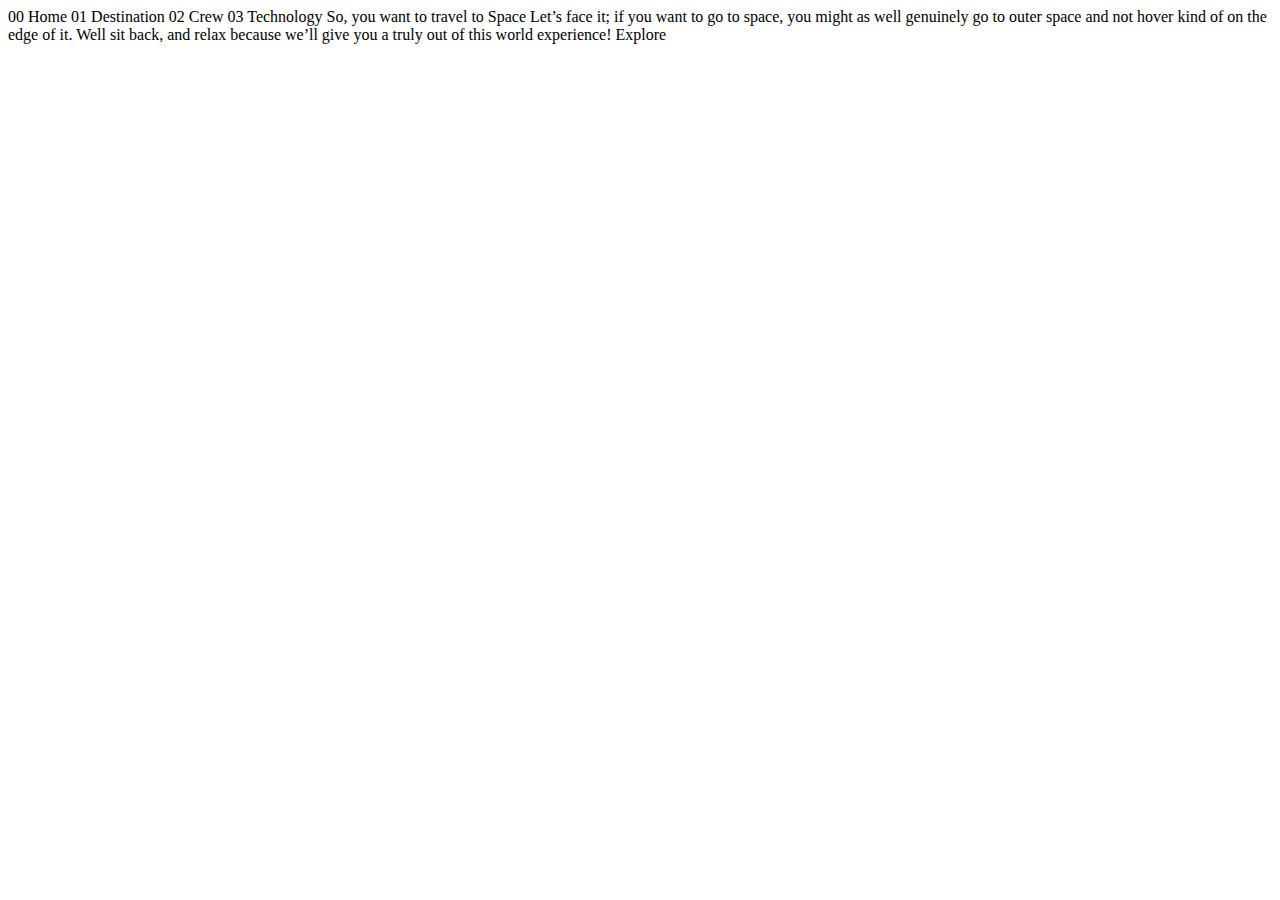
<file: space-tourism-website-main/starter-code/index.html>
<!DOCTYPE html>
<html lang="en">
<head>
  <meta charset="UTF-8">
  <meta name="viewport" content="width=device-width, initial-scale=1.0">

  <link rel="icon" type="image/png" sizes="32x32" href="./assets/favicon-32x32.png">
  
  <title>Frontend Mentor | Space tourism website</title>
</head>
<body>

  00 Home
  01 Destination
  02 Crew
  03 Technology

  So, you want to travel to
  Space
  Let’s face it; if you want to go to space, you might as well genuinely go to 
  outer space and not hover kind of on the edge of it. Well sit back, and relax 
  because we’ll give you a truly out of this world experience!

  Explore

</body>
</html>
</file>
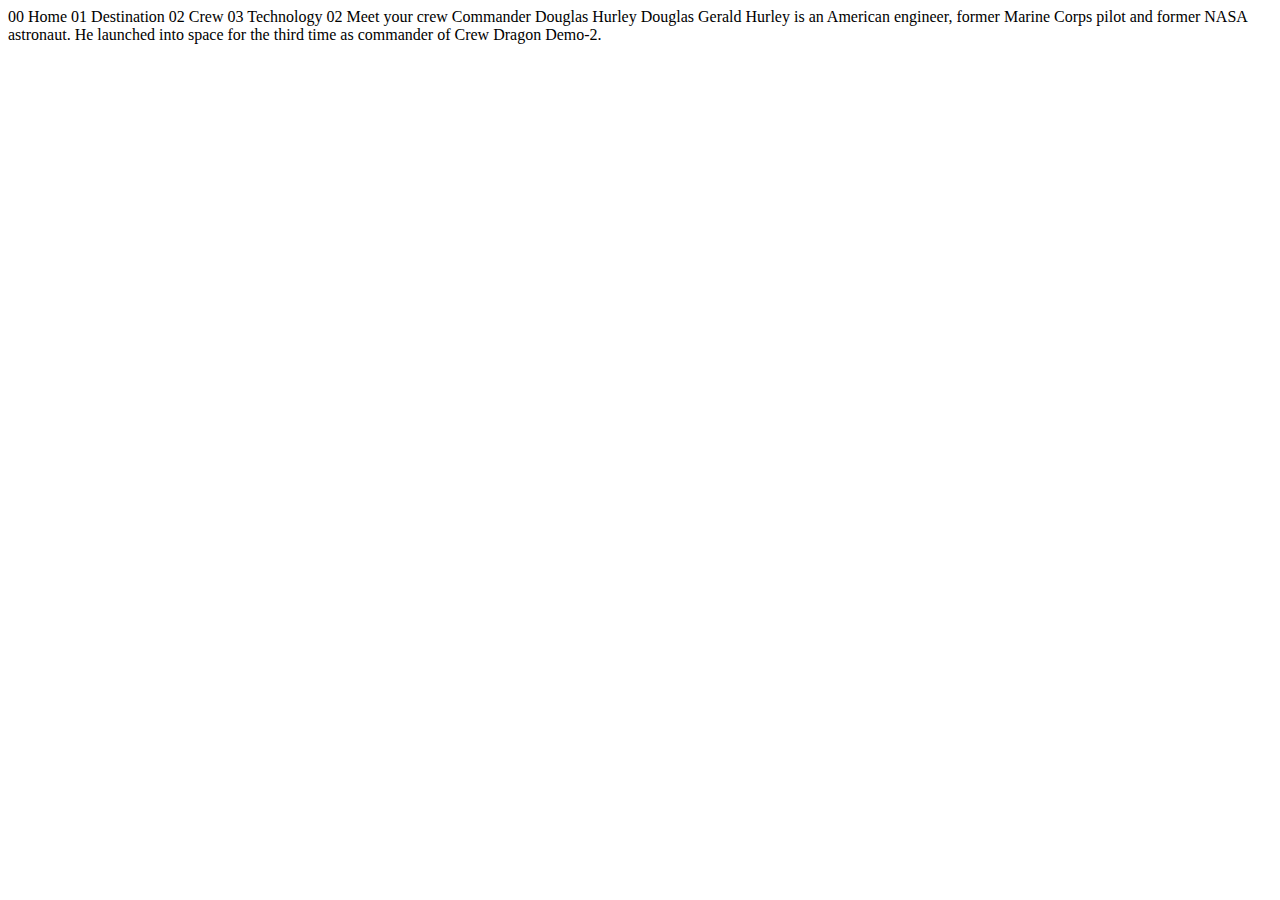
<file: space-tourism-website-main/starter-code/crew-commander.html>
<!DOCTYPE html>
<html lang="en">
<head>
  <meta charset="UTF-8">
  <meta name="viewport" content="width=device-width, initial-scale=1.0">

  <link rel="icon" type="image/png" sizes="32x32" href="./assets/favicon-32x32.png">
  
  <title>Frontend Mentor | Space tourism website</title>
</head>
<body>

  00 Home
  01 Destination
  02 Crew
  03 Technology

  02 Meet your crew

  Commander
  Douglas Hurley

  Douglas Gerald Hurley is an American engineer, former Marine Corps pilot 
  and former NASA astronaut. He launched into space for the third time as 
  commander of Crew Dragon Demo-2.
</body>
</html>
</file>
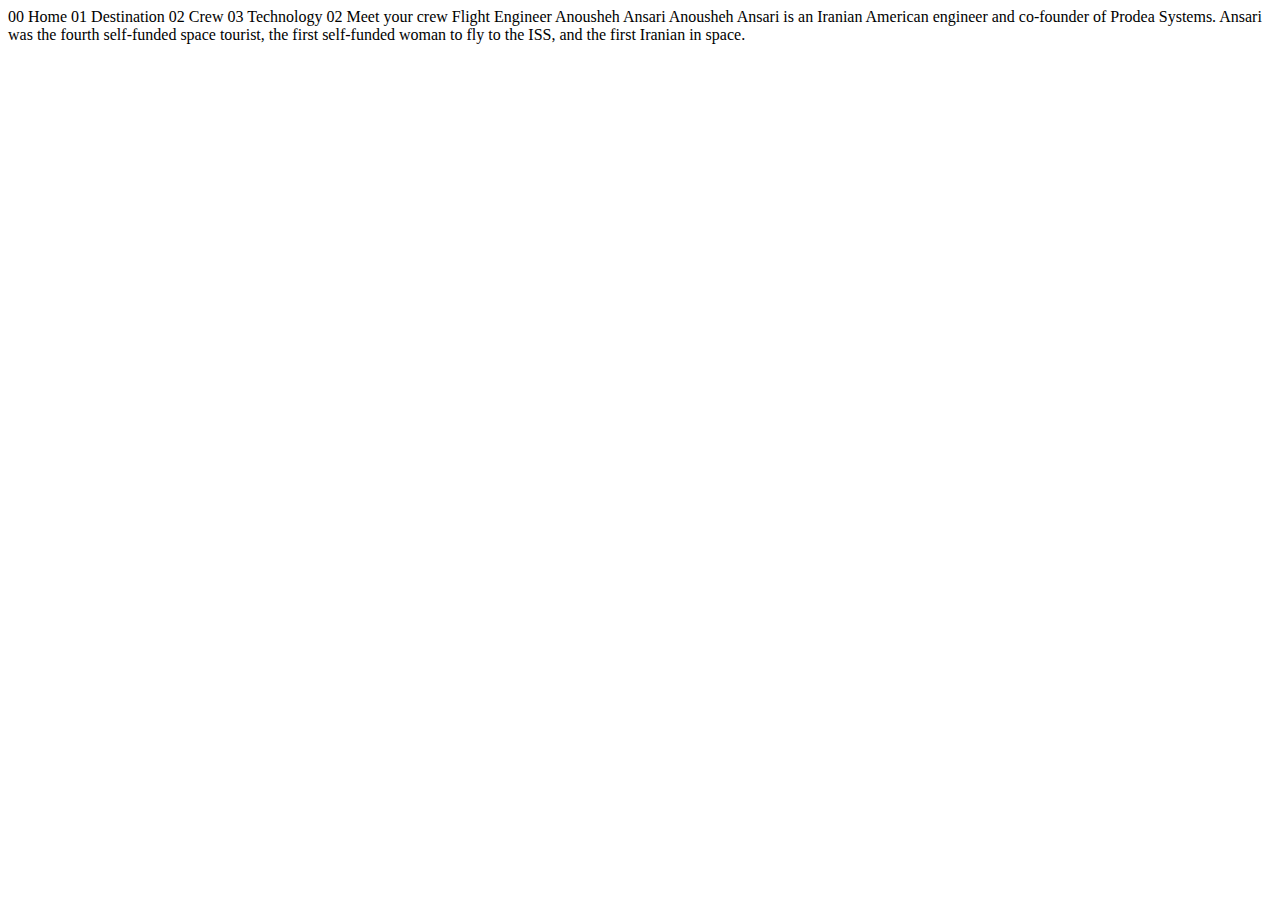
<file: space-tourism-website-main/starter-code/crew-engineer.html>
<!DOCTYPE html>
<html lang="en">
<head>
  <meta charset="UTF-8">
  <meta name="viewport" content="width=device-width, initial-scale=1.0">

  <link rel="icon" type="image/png" sizes="32x32" href="./assets/favicon-32x32.png">
  
  <title>Frontend Mentor | Space tourism website</title>
</head>
<body>

  00 Home
  01 Destination
  02 Crew
  03 Technology

  02 Meet your crew

  Flight Engineer
  Anousheh Ansari

  Anousheh Ansari is an Iranian American engineer and co-founder of Prodea Systems. 
  Ansari was the fourth self-funded space tourist, the first self-funded woman to 
  fly to the ISS, and the first Iranian in space. 
</body>
</html>
</file>
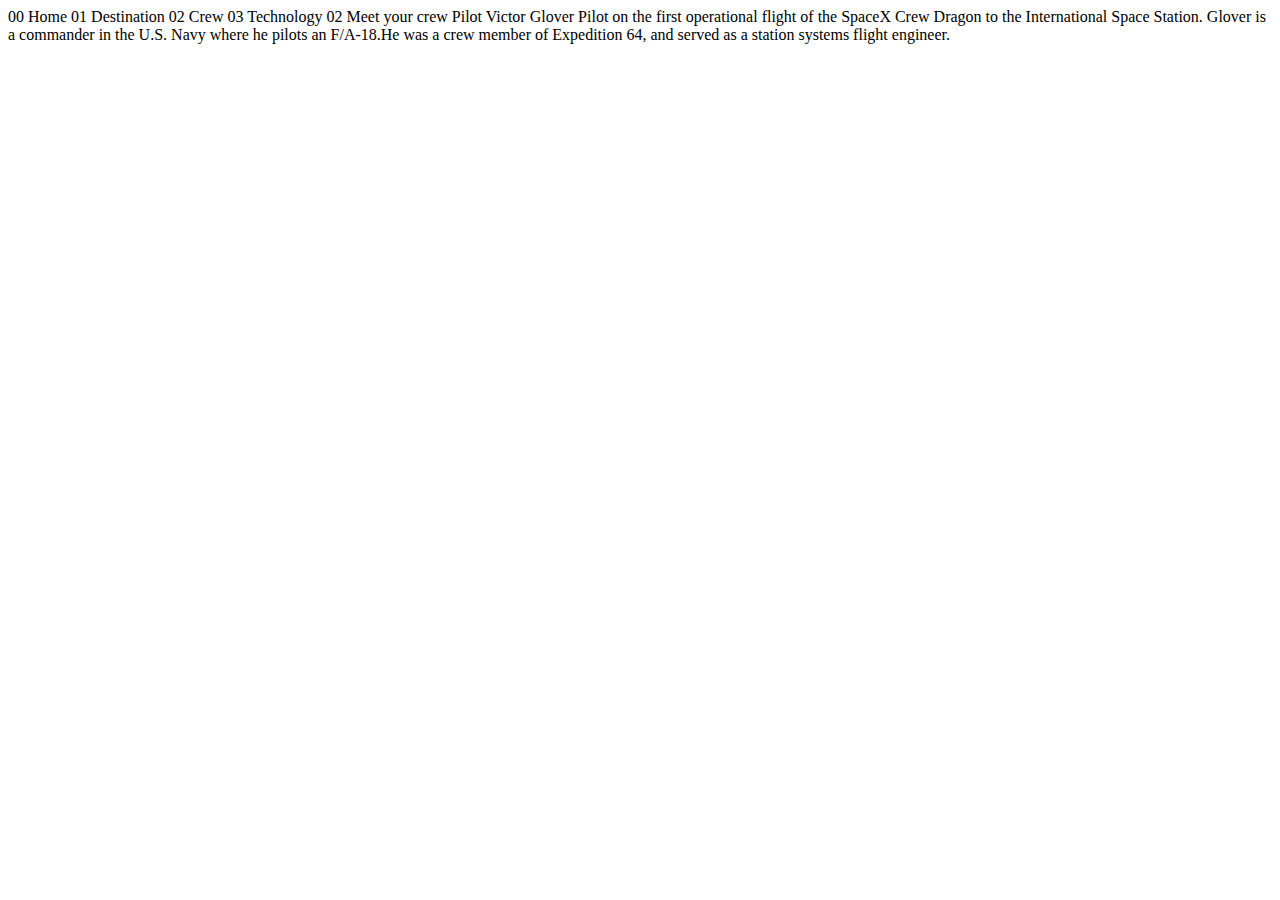
<file: space-tourism-website-main/starter-code/crew-pilot.html>
<!DOCTYPE html>
<html lang="en">
<head>
  <meta charset="UTF-8">
  <meta name="viewport" content="width=device-width, initial-scale=1.0">

  <link rel="icon" type="image/png" sizes="32x32" href="./assets/favicon-32x32.png">
  
  <title>Frontend Mentor | Space tourism website</title>
</head>
<body>

  00 Home
  01 Destination
  02 Crew
  03 Technology

  02 Meet your crew

  Pilot
  Victor Glover

  Pilot on the first operational flight of the SpaceX Crew Dragon to the 
  International Space Station. Glover is a commander in the U.S. Navy where 
  he pilots an F/A-18.He was a crew member of Expedition 64, and served as a 
  station systems flight engineer. 
</body>
</html>
</file>
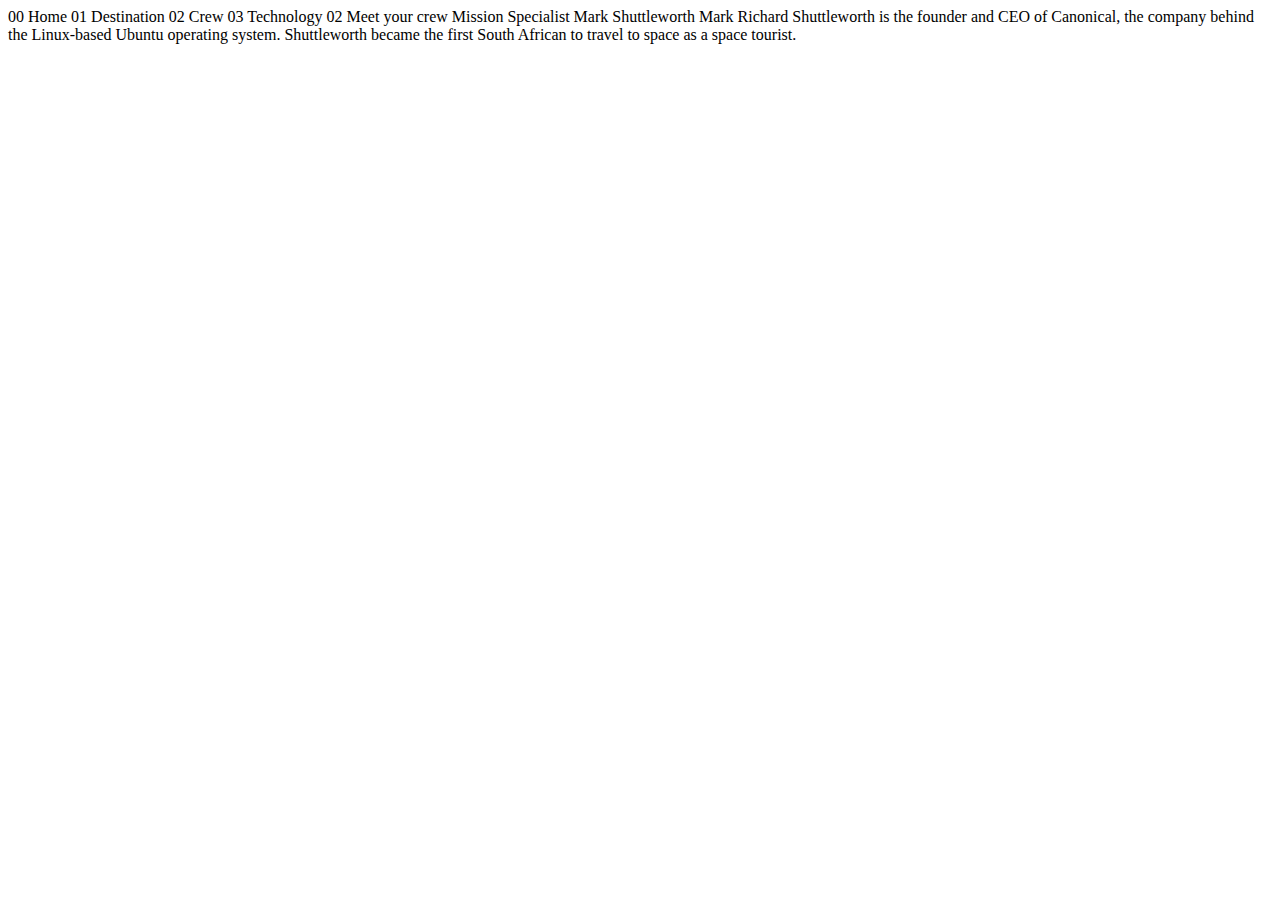
<file: space-tourism-website-main/starter-code/crew-specialist.html>
<!DOCTYPE html>
<html lang="en">
<head>
  <meta charset="UTF-8">
  <meta name="viewport" content="width=device-width, initial-scale=1.0">

  <link rel="icon" type="image/png" sizes="32x32" href="./assets/favicon-32x32.png">
  
  <title>Frontend Mentor | Space tourism website</title>
</head>
<body>

  00 Home
  01 Destination
  02 Crew
  03 Technology

  02 Meet your crew

  Mission Specialist
  Mark Shuttleworth

  Mark Richard Shuttleworth is the founder and CEO of Canonical, the company behind 
  the Linux-based Ubuntu operating system. Shuttleworth became the first South 
  African to travel to space as a space tourist.
</body>
</html>
</file>
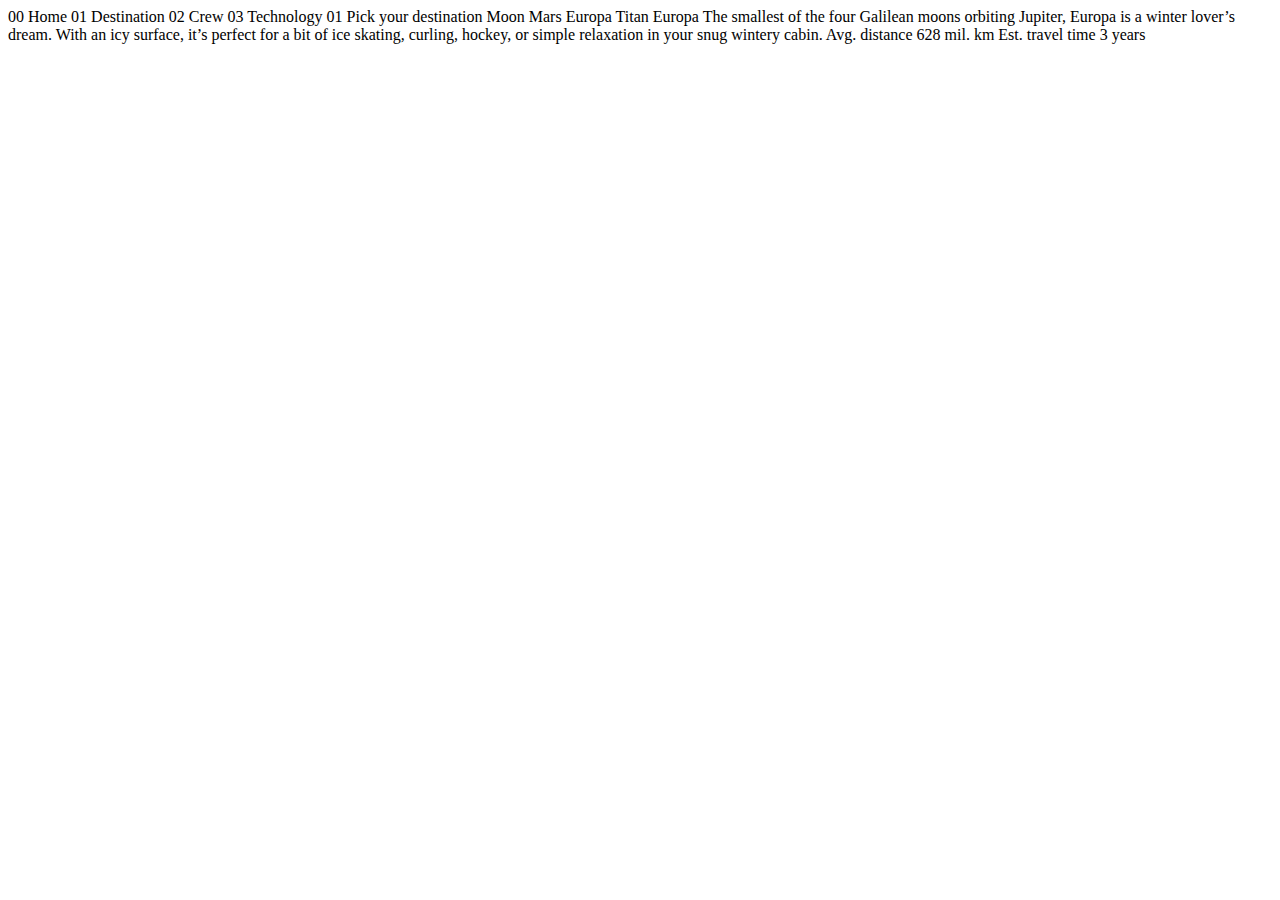
<file: space-tourism-website-main/starter-code/destination-europa.html>
<!DOCTYPE html>
<html lang="en">
<head>
  <meta charset="UTF-8">
  <meta name="viewport" content="width=device-width, initial-scale=1.0">

  <link rel="icon" type="image/png" sizes="32x32" href="./assets/favicon-32x32.png">
  
  <title>Frontend Mentor | Space tourism website</title>
</head>
<body>

  00 Home
  01 Destination
  02 Crew
  03 Technology

  01 Pick your destination

  Moon
  Mars
  Europa
  Titan

  Europa

  The smallest of the four Galilean moons orbiting Jupiter, Europa is a 
  winter lover’s dream. With an icy surface, it’s perfect for a bit of 
  ice skating, curling, hockey, or simple relaxation in your snug 
  wintery cabin.

  Avg. distance
  628 mil. km

  Est. travel time
  3 years
</body>
</html>
</file>
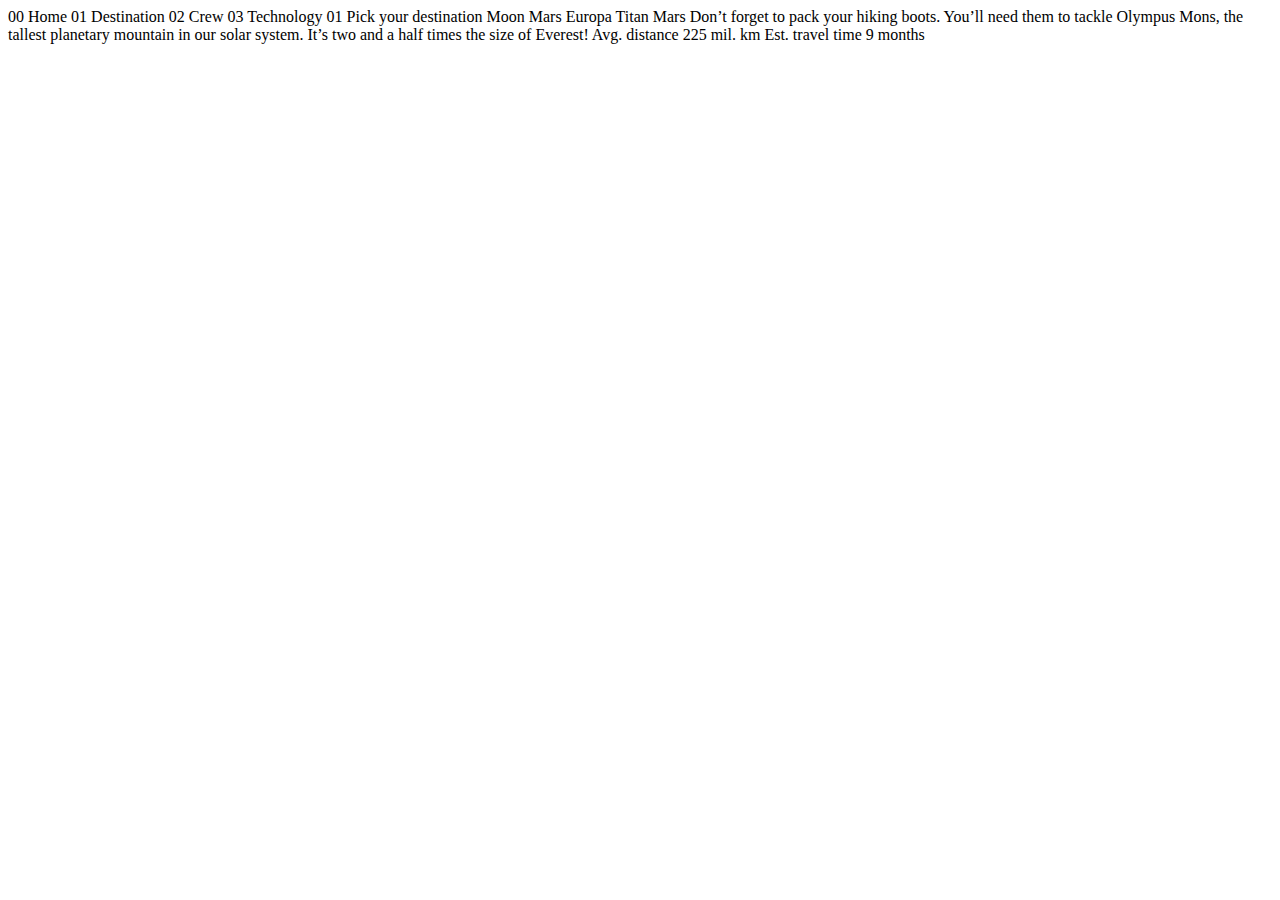
<file: space-tourism-website-main/starter-code/destination-mars.html>
<!DOCTYPE html>
<html lang="en">
<head>
  <meta charset="UTF-8">
  <meta name="viewport" content="width=device-width, initial-scale=1.0">

  <link rel="icon" type="image/png" sizes="32x32" href="./assets/favicon-32x32.png">
  
  <title>Frontend Mentor | Space tourism website</title>
</head>
<body>

  00 Home
  01 Destination
  02 Crew
  03 Technology

  01 Pick your destination

  Moon
  Mars
  Europa
  Titan

  Mars

  Don’t forget to pack your hiking boots. You’ll need them to tackle Olympus Mons, 
  the tallest planetary mountain in our solar system. It’s two and a half times 
  the size of Everest!

  Avg. distance
  225 mil. km

  Est. travel time
  9 months
</body>
</html>
</file>
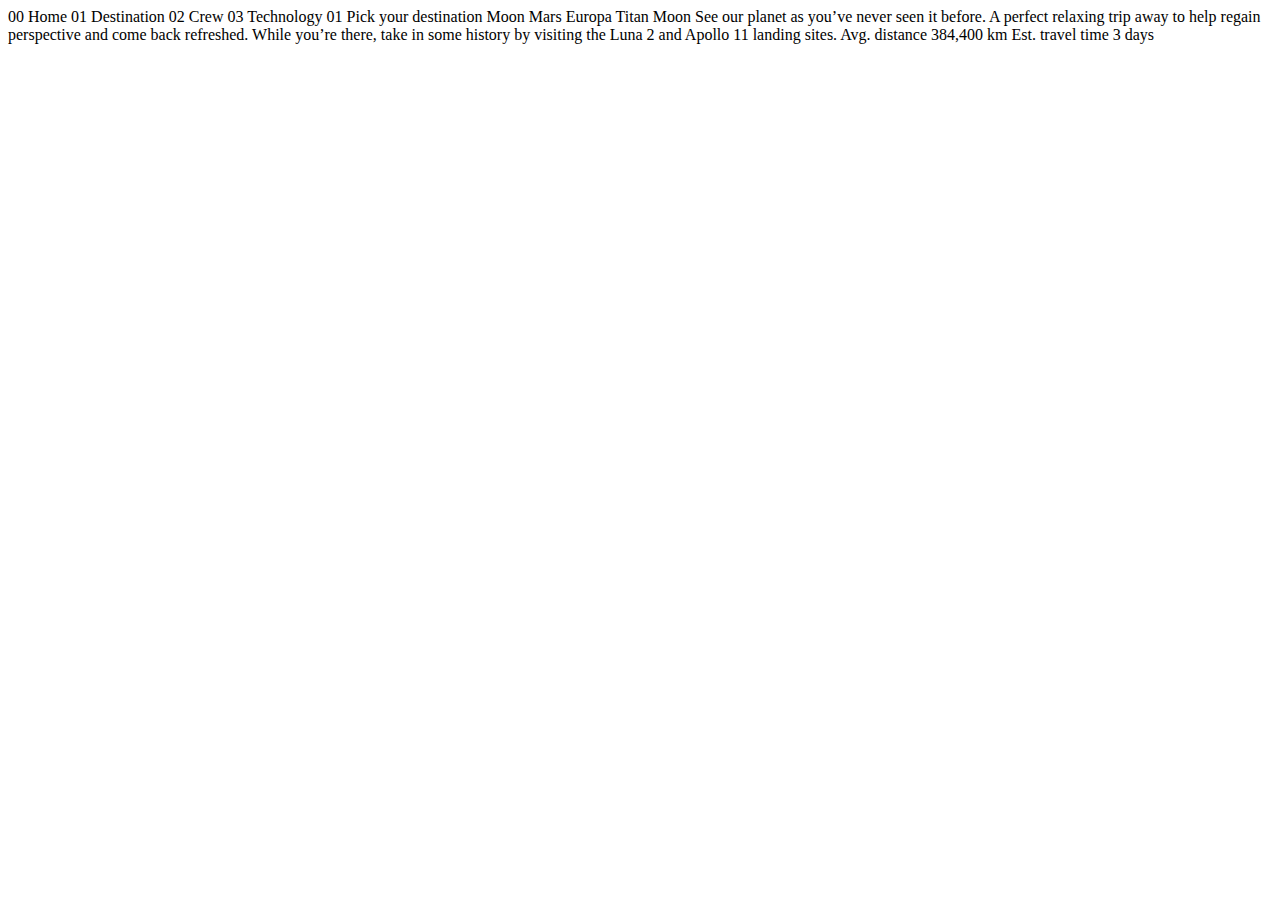
<file: space-tourism-website-main/starter-code/destination-moon.html>
<!DOCTYPE html>
<html lang="en">
<head>
  <meta charset="UTF-8">
  <meta name="viewport" content="width=device-width, initial-scale=1.0">

  <link rel="icon" type="image/png" sizes="32x32" href="./assets/favicon-32x32.png">
  
  <title>Frontend Mentor | Space tourism website</title>
</head>
<body>

  00 Home
  01 Destination
  02 Crew
  03 Technology

  01 Pick your destination

  Moon
  Mars
  Europa
  Titan

  Moon

  See our planet as you’ve never seen it before. A perfect relaxing trip away to help 
  regain perspective and come back refreshed. While you’re there, take in some history 
  by visiting the Luna 2 and Apollo 11 landing sites.

  Avg. distance
  384,400 km

  Est. travel time
  3 days
</body>
</html>
</file>
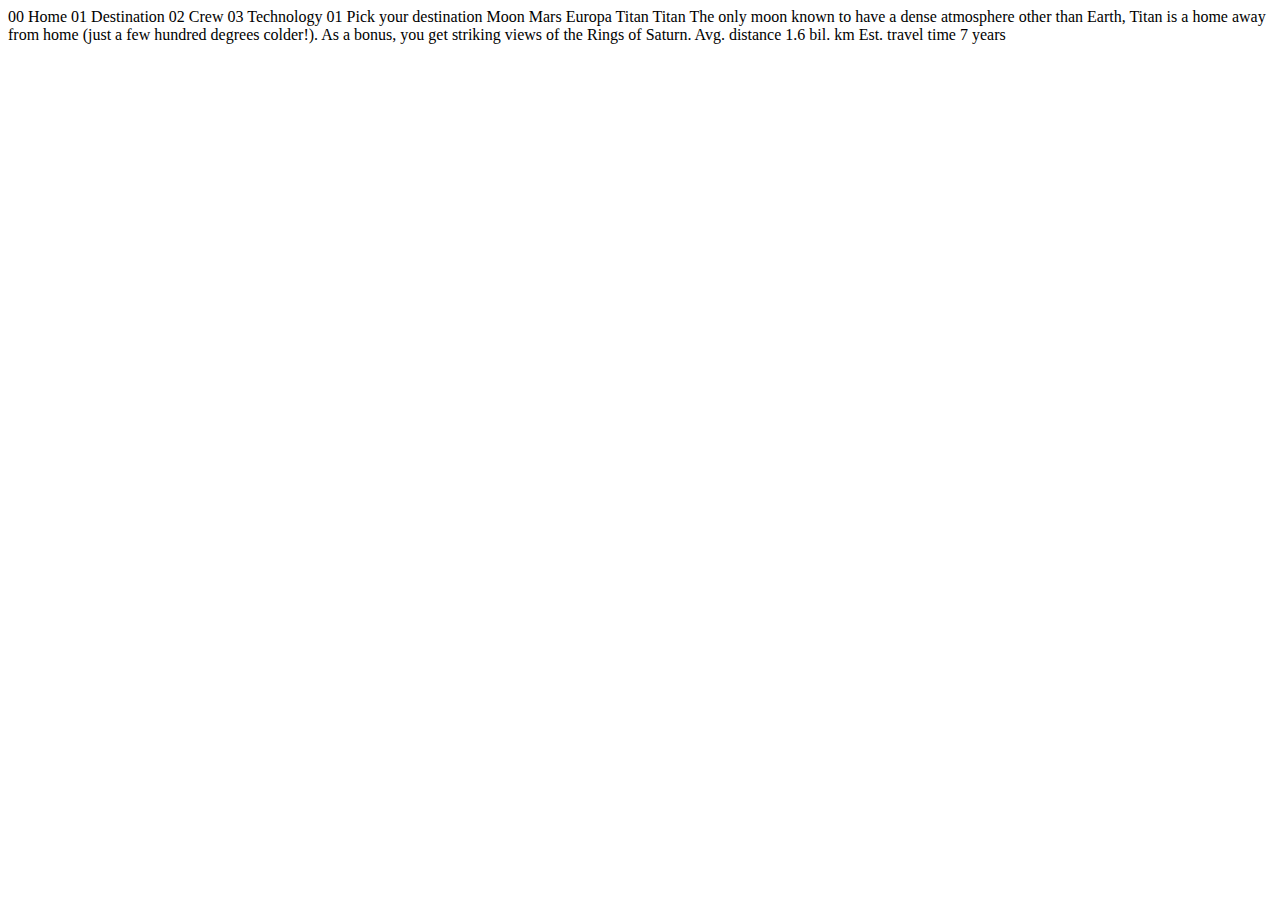
<file: space-tourism-website-main/starter-code/destination-titan.html>
<!DOCTYPE html>
<html lang="en">
<head>
  <meta charset="UTF-8">
  <meta name="viewport" content="width=device-width, initial-scale=1.0">

  <link rel="icon" type="image/png" sizes="32x32" href="./assets/favicon-32x32.png">
  
  <title>Frontend Mentor | Space tourism website</title>
</head>
<body>

  00 Home
  01 Destination
  02 Crew
  03 Technology

  01 Pick your destination

  Moon
  Mars
  Europa
  Titan

  Titan

  The only moon known to have a dense atmosphere other than Earth, Titan 
  is a home away from home (just a few hundred degrees colder!). As a 
  bonus, you get striking views of the Rings of Saturn.

  Avg. distance
  1.6 bil. km

  Est. travel time
  7 years
</body>
</html>
</file>
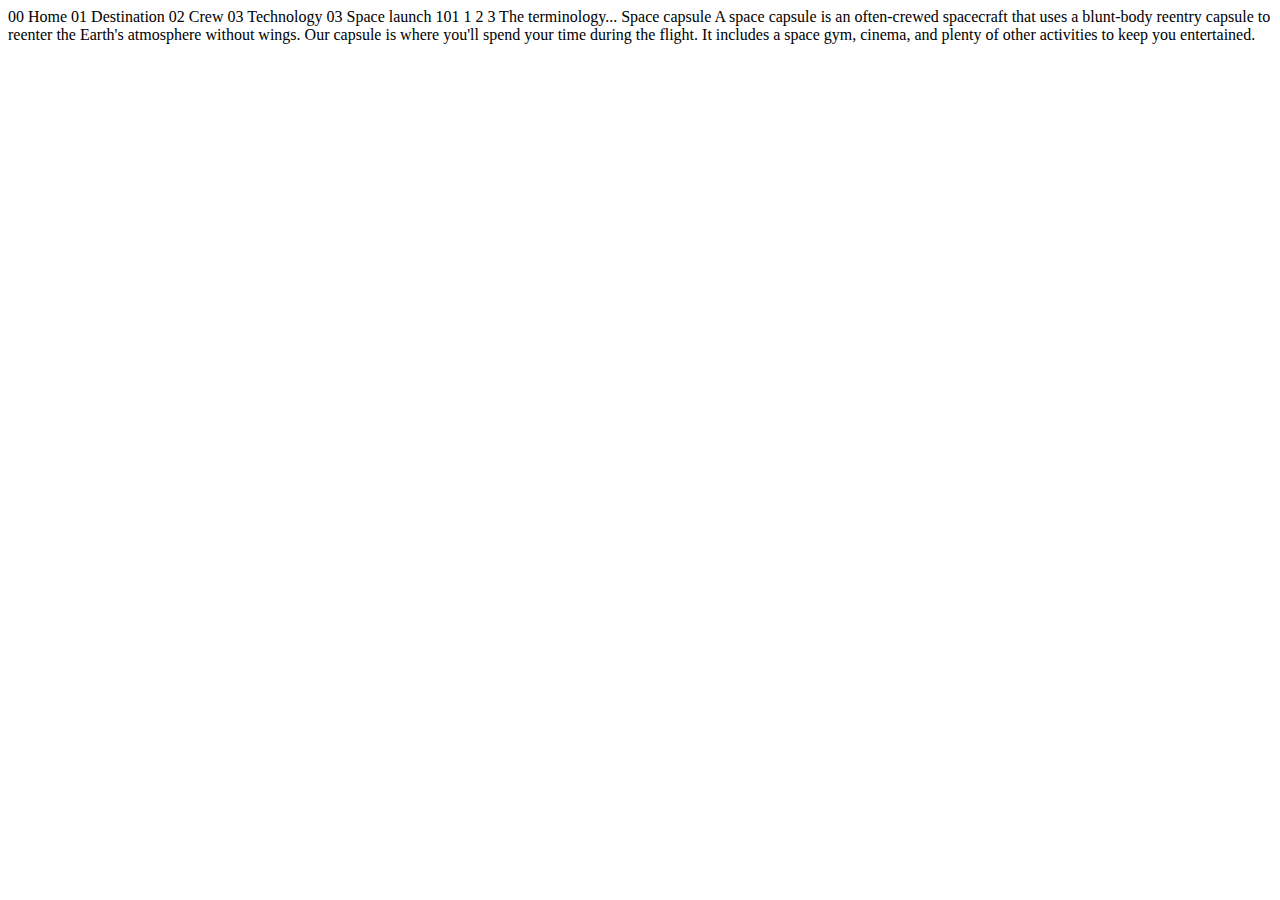
<file: space-tourism-website-main/starter-code/technology-capsule.html>
<!DOCTYPE html>
<html lang="en">
<head>
  <meta charset="UTF-8">
  <meta name="viewport" content="width=device-width, initial-scale=1.0">

  <link rel="icon" type="image/png" sizes="32x32" href="./assets/favicon-32x32.png">
  
  <title>Frontend Mentor | Space tourism website</title>
</head>
<body>

  00 Home
  01 Destination
  02 Crew
  03 Technology

  03 Space launch 101

  1
  2
  3

  The terminology...
  Space capsule

  A space capsule is an often-crewed spacecraft that uses a blunt-body reentry 
  capsule to reenter the Earth's atmosphere without wings. Our capsule is where 
  you'll spend your time during the flight. It includes a space gym, cinema, 
  and plenty of other activities to keep you entertained.
</body>
</html>
</file>
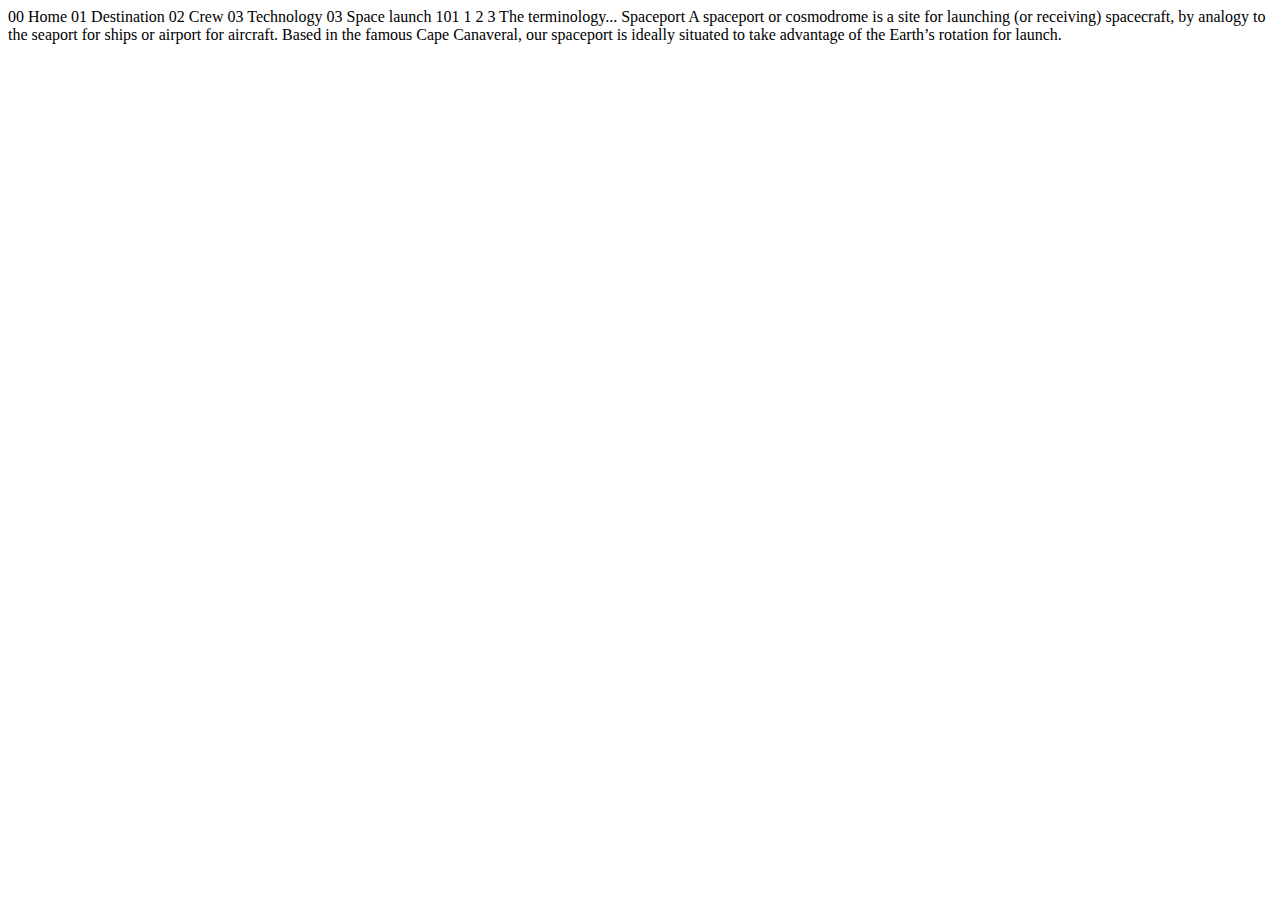
<file: space-tourism-website-main/starter-code/technology-spaceport.html>
<!DOCTYPE html>
<html lang="en">
<head>
  <meta charset="UTF-8">
  <meta name="viewport" content="width=device-width, initial-scale=1.0">

  <link rel="icon" type="image/png" sizes="32x32" href="./assets/favicon-32x32.png">
  
  <title>Frontend Mentor | Space tourism website</title>
</head>
<body>

  00 Home
  01 Destination
  02 Crew
  03 Technology

  03 Space launch 101

  1
  2
  3

  The terminology...
  Spaceport

  A spaceport or cosmodrome is a site for launching (or receiving) spacecraft, 
  by analogy to the seaport for ships or airport for aircraft. Based in the 
  famous Cape Canaveral, our spaceport is ideally situated to take advantage 
  of the Earth’s rotation for launch.
</body>
</html>
</file>
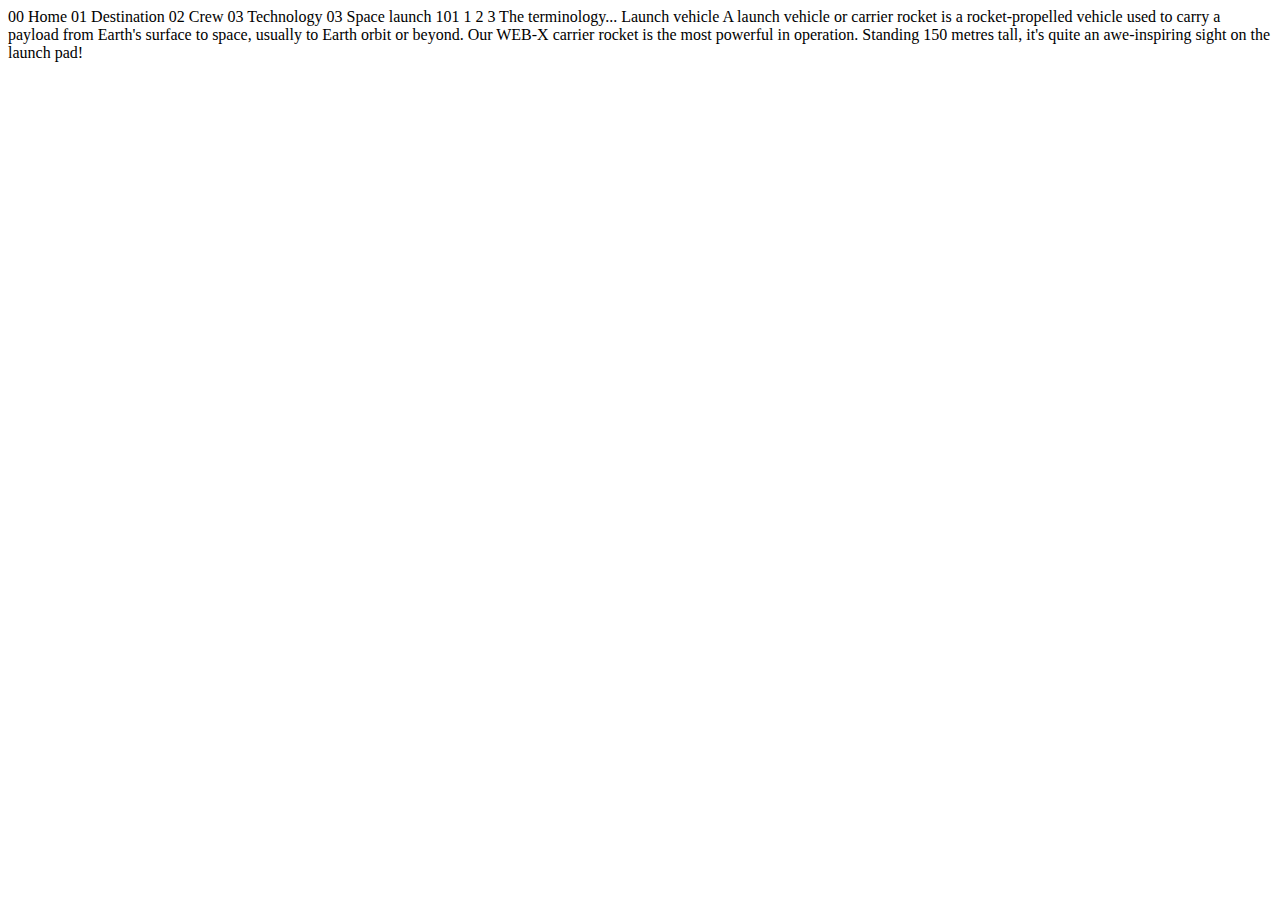
<file: space-tourism-website-main/starter-code/technology-vehicle.html>
<!DOCTYPE html>
<html lang="en">
<head>
  <meta charset="UTF-8">
  <meta name="viewport" content="width=device-width, initial-scale=1.0">

  <link rel="icon" type="image/png" sizes="32x32" href="./assets/favicon-32x32.png">
  
  <title>Frontend Mentor | Space tourism website</title>
</head>
<body>

  00 Home
  01 Destination
  02 Crew
  03 Technology

  03 Space launch 101

  1
  2
  3

  The terminology...
  Launch vehicle

  A launch vehicle or carrier rocket is a rocket-propelled vehicle used to carry a 
  payload from Earth's surface to space, usually to Earth orbit or beyond. Our 
  WEB-X carrier rocket is the most powerful in operation. Standing 150 metres tall, 
  it's quite an awe-inspiring sight on the launch pad!
</body>
</html>
</file>
